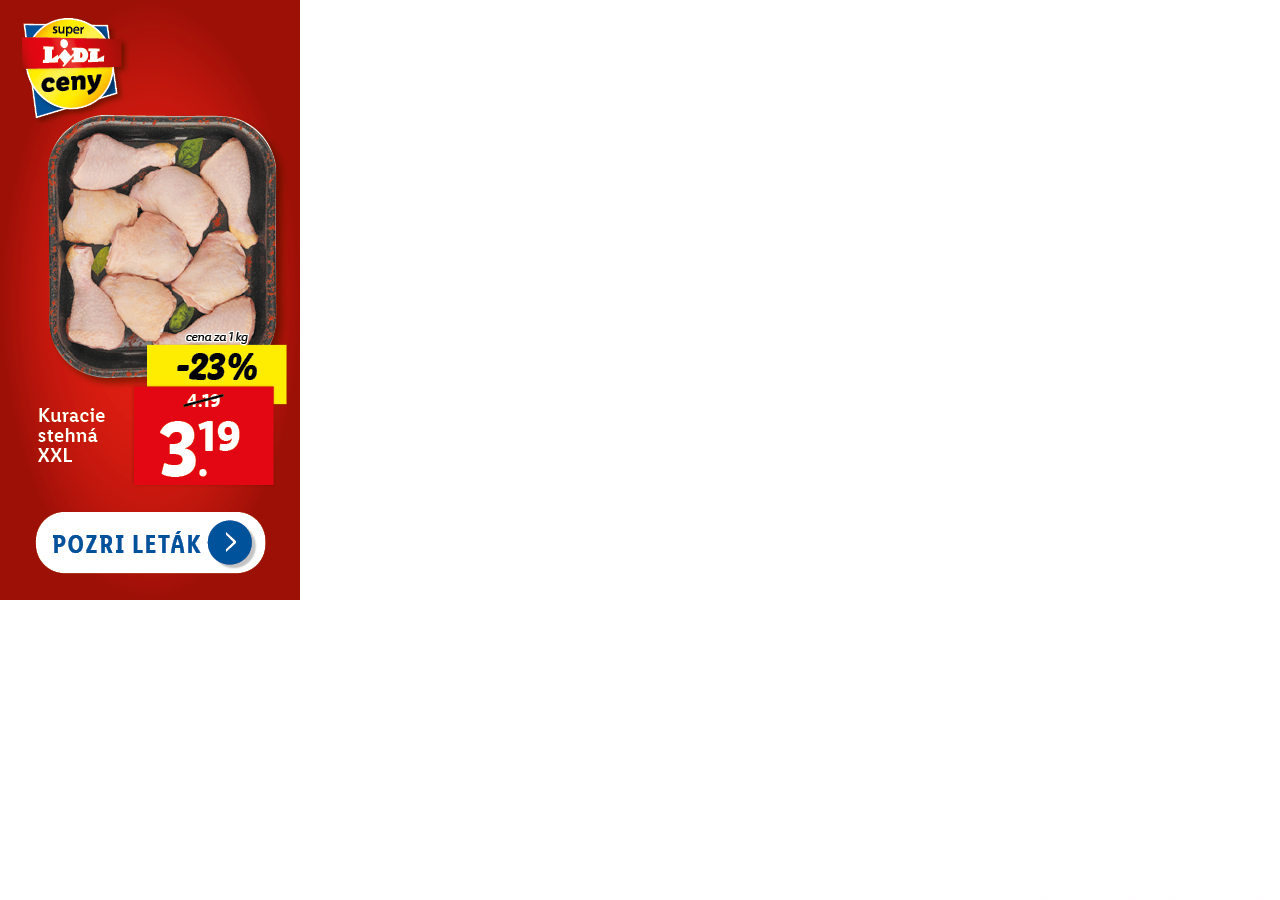
<file: site/site_zive_files/container(1).html>
<!DOCTYPE html>
<!-- saved from url=(0109)https://baa68769b0c2678ad44955539d40d3cc.safeframe.googlesyndication.com/safeframe/1-0-38/html/container.html -->
<html><head><meta http-equiv="Content-Type" content="text/html; charset=UTF-8">
    
    <title>SafeFrame Container</title>
    <script type="text/javascript" src="./inscreen_lib.js.download" async=""></script><script type="text/javascript" src="./billboard_gao_lib.async.js.download" async=""></script><script>
(function(){/*

 Copyright The Closure Library Authors.
 SPDX-License-Identifier: Apache-2.0
*/
var m=this||self,w=function(a){return a};var x;var z=function(a,b,c){this.g=c===y?a:""};z.prototype.toString=function(){return this.g.toString()};var y={};var C=function(a,b){var c=void 0===c?{}:c;this.error=a;this.context=b.context;this.msg=b.message||"";this.id=b.id||"jserror";this.meta=c};var D=function(a){D[" "](a);return a};D[" "]=function(){};var E=/^(?:([^:/?#.]+):)?(?:\/\/(?:([^\\/?#]*)@)?([^\\/?#]*?)(?::([0-9]+))?(?=[\\/?#]|$))?([^?#]+)?(?:\?([^#]*))?(?:#([\s\S]*))?$/;var I=function(a,b){if(a)for(var c in a)Object.prototype.hasOwnProperty.call(a,c)&&b.call(void 0,a[c],c,a)};var J=/^https?:\/\/(\w|-)+\.cdn\.ampproject\.(net|org)(\?|\/|$)/,K=function(a,b){this.g=a;this.h=b},L=function(a,b){this.url=a;this.j=!!b;this.depth=null};var M=function(a){m.google_image_requests||(m.google_image_requests=[]);var b=m.document.createElement("img");b.src=a;m.google_image_requests.push(b)};var N=function(){this.i="&";this.h={};this.o=0;this.g=[]},O=function(a,b){var c={};c[a]=b;return[c]},U=function(a,b,c,d,g){var e=[];I(a,function(f,k){(f=T(f,b,c,d,g))&&e.push(k+"="+f)});return e.join(b)},T=function(a,b,c,d,g){if(null==a)return"";b=b||"&";c=c||",$";"string"==typeof c&&(c=c.split(""));if(a instanceof Array){if(d=d||0,d<c.length){for(var e=[],f=0;f<a.length;f++)e.push(T(a[f],b,c,d+1,g));return e.join(c[d])}}else if("object"==typeof a)return g=g||0,2>g?encodeURIComponent(U(a,b,c,d,g+1)):"...";return encodeURIComponent(String(a))},W=function(a){var b="https://pagead2.googlesyndication.com/pagead/gen_204?id=jserror&",c=V(a)-27;if(0>c)return"";a.g.sort(function(n,A){return n-A});for(var d=null,g="",e=0;e<a.g.length;e++)for(var f=a.g[e],k=a.h[f],l=0;l<k.length;l++){if(!c){d=null==d?f:d;break}var h=U(k[l],a.i,",$");if(h){h=g+h;if(c>=h.length){c-=h.length;b+=h;g=a.i;break}d=null==d?f:d}}a="";null!=d&&(a=g+"trn="+d);return b+a+""},V=function(a){var b=1,c;for(c in a.h)b=c.length>b?c.length:b;return 3997-b-a.i.length-1};var X=function(a){if(.01>Math.random())try{if(a instanceof N)var b=a;else b=new N,I(a,function(d,g){var e=b,f=e.o++;d=O(g,d);e.g.push(f);e.h[f]=d});var c=W(b);c&&M(c)}catch(d){}};var Y=function(a){var b=a.toString();a.name&&-1==b.indexOf(a.name)&&(b+=": "+a.name);a.message&&-1==b.indexOf(a.message)&&(b+=": "+a.message);if(a.stack){a=a.stack;var c=b;try{-1==a.indexOf(c)&&(a=c+"\n"+a);for(var d;a!=d;)d=a,a=a.replace(/((https?:\/..*\/)[^\/:]*:\d+(?:.|\n)*)\2/,"$1");b=a.replace(/\n */g,"\n")}catch(g){b=c}}return b};var aa=/^([^;]+);(\d+);([\s\S]*)$/,ba=function(){var a=window.name,b=aa.exec(a);if(null===b)throw Error("Cannot parse serialized data. "+a.substring(0,50));a=+b[2];var c=b[3];if(a>c.length)throw Error("Parsed content size doesn't match. "+a+":"+c.length);return{m:b[1],content:c.substr(0,a),l:c.substr(a)}};var Z=null,da=function(a){var b=a.length,c=3*b/4;c%3?c=Math.floor(c):-1!="=.".indexOf(a[b-1])&&(c=-1!="=.".indexOf(a[b-2])?c-2:c-1);var d=new Uint8Array(c),g=0;ca(a,function(e){d[g++]=e});return d.subarray(0,g)},ca=function(a,b){function c(l){for(;d<a.length;){var h=a.charAt(d++),n=Z[h];if(null!=n)return n;if(!/^[\s\xa0]*$/.test(h))throw Error("Unknown base64 encoding at char: "+h);}return l}ea();for(var d=0;;){var g=c(-1),e=c(0),f=c(64),k=c(64);if(64===k&&-1===g)break;b(g<<2|e>>4);64!=f&&(b(e<<4&240|f>>2),64!=k&&b(f<<6&192|k))}},ea=function(){if(!Z){Z={};for(var a="ABCDEFGHIJKLMNOPQRSTUVWXYZabcdefghijklmnopqrstuvwxyz0123456789".split(""),b=["+/=","+/","-_=","-_.","-_"],c=0;5>c;c++)for(var d=a.concat(b[c].split("")),g=0;g<d.length;g++){var e=d[g];void 0===Z[e]&&(Z[e]=g)}}};(function(a){if(window.name){var b=function(e){try{var f=new N;f.g.push(1);f.h[1]=O("context",507);e.error&&e.meta&&e.id||(e=new C(e,{message:Y(e)}));if(e.msg){var k=e.msg.substring(0,512);f.g.push(2);f.h[2]=O("msg",k)}var l=[e.meta||{}];f.g.push(3);f.h[3]=l;l=m;k=[];e=null;do{var h=l;try{var n;if(n=!!h&&null!=h.location.href)b:{try{D(h.foo);n=!0;break b}catch(B){}n=!1}var A=n}catch(B){A=!1}if(A){var r=h.location.href;e=h.document&&h.document.referrer||null}else r=e,e=null;k.push(new L(r||""));try{l=h.parent}catch(B){l=null}}while(l&&h!=l);r=0;for(var t=k.length-1;r<=t;++r)k[r].depth=t-r;h=m;if(h.location&&h.location.ancestorOrigins&&h.location.ancestorOrigins.length==k.length-1)for(t=1;t<k.length;++t){var u=k[t];u.url||(u.url=h.location.ancestorOrigins[t-1]||"",u.j=!0)}var p=new L(m.location.href,!1);h=null;var F=k.length-1;for(u=F;0<=u;--u){var q=k[u];!h&&J.test(q.url)&&(h=q);if(q.url&&!q.j){p=q;break}}q=null;var fa=k.length&&k[F].url;0!=p.depth&&fa&&(q=k[F]);var v=new K(p,q);if(v.h){var ha=v.h.url||"";f.g.push(4);f.h[4]=O("top",ha)}var G={url:v.g.url||""};if(v.g.url){var H=v.g.url.match(E),P=H[1],Q=H[3],R=H[4];p="";P&&(p+=P+":");Q&&(p+="//",p+=Q,R&&(p+=":"+R));var S=p}else S="";G=[G,{url:S}];f.g.push(5);f.h[5]=G;X(f)}catch(B){try{X({context:"ecmserr",rctx:507,msg:Y(B),url:v&&v.g.url})}catch(ia){}}};try{var c=ba(),d=JSON.parse(c.l),g=void 0===d.encryptionMode?null:d.encryptionMode;window.name="";a(c.content,g,function(e){d.goog_safeframe_hlt&&(m.goog_safeframe_hlt=d.goog_safeframe_hlt);d._context&&(m.AMP_CONTEXT_DATA=d._context);m.sf_={v:c.m,cfg:d};document.open("text/html","replace");if(void 0===x){var f=null;var k=m.trustedTypes;if(k&&k.createPolicy){try{f=k.createPolicy("goog#html",{createHTML:w,createScript:w,createScriptURL:w})}catch(l){m.console&&m.console.error(l.message)}x=f}else x=f}e=(f=x)?f.createHTML(e):e;e=new z(e,null,y);document.write(e instanceof z&&e.constructor===z?e.g:"type_error:SafeHtml");document.close();m.sf_&&(window.name="")},b)}catch(e){b(e)}}})(function(a,b,c){if(2===b){b=new TextDecoder;var d=/<startguard>(.*)<endguard>/g.exec(a);if(a=b.decode.call(b,da(d&&d[1]?d[1]:a)))b=a.toLowerCase(),a=-1<b.indexOf("<!doctype")||-1<b.indexOf("<html")?a:"<!doctype html><html><head></head><body>"+a+"</body></html>"}c(a)});}).call(this);
    </script></head><body leftmargin="0" topmargin="0" marginwidth="0" marginheight="0"><script src="./ext.js.download"></script><script>window.dicnf = {};</script><script data-jc="42" data-jc-version="r20220817" data-jc-flags="[&quot;x%278446&#39;9efotm(&amp;20067;&gt;8&amp;&gt;`dopb/%&lt;1732261!=|vqc)!7201061?&#39;9efotmy&quot;]">(function(){/*  Copyright The Closure Library Authors. SPDX-License-Identifier: Apache-2.0 */ 'use strict';var p=this||self;function q(a){q[" "](a);return a}q[" "]=function(){};var ea={},r=null; function fa(a,b){void 0===b&&(b=0);if(!r){r={};for(var c="ABCDEFGHIJKLMNOPQRSTUVWXYZabcdefghijklmnopqrstuvwxyz0123456789".split(""),d=["+/=","+/","-_=","-_.","-_"],f=0;5>f;f++){var e=c.concat(d[f].split(""));ea[f]=e;for(var g=0;g<e.length;g++){var l=e[g];void 0===r[l]&&(r[l]=g)}}}b=ea[b];c=Array(Math.floor(a.length/3));d=b[64]||"";for(f=e=0;e<a.length-2;e+=3){var k=a[e],h=a[e+1];l=a[e+2];g=b[k>>2];k=b[(k&3)<<4|h>>4];h=b[(h&15)<<2|l>>6];l=b[l&63];c[f++]=g+k+h+l}g=0;l=d;switch(a.length-e){case 2:g= a[e+1],l=b[(g&15)<<2]||d;case 1:a=a[e],c[f]=b[a>>2]+b[(a&3)<<4|g>>4]+l+d}return c.join("")};var ha="undefined"!==typeof Uint8Array;const t=Symbol(void 0);function A(a,b){Object.isFrozen(a)||(t?a[t]|=b:void 0!==a.m?a.m|=b:Object.defineProperties(a,{m:{value:b,configurable:!0,writable:!0,enumerable:!1}}))}function ia(a){let b;t?b=a[t]:b=a.m;return null==b?0:b}function B(a){A(a,1);return a}function ja(a){return a?!!(ia(a)&2):!1};function D(a){return null!==a&&"object"===typeof a&&!Array.isArray(a)&&a.constructor===Object}let E;var F=Object.freeze(B([]));function ka(a){if(ja(a.j))throw Error("Cannot mutate an immutable Message");}function la(a){return{value:a,configurable:!1,writable:!1,enumerable:!1}};function ma(a){switch(typeof a){case "number":return isFinite(a)?a:String(a);case "object":if(a&&!Array.isArray(a)&&ha&&null!=a&&a instanceof Uint8Array)return fa(a)}return a};function na(a,b,c){if(null!=a){if(Array.isArray(a))a=G(a,b,c);else if(D(a)){const d={};for(let f in a)d[f]=na(a[f],b,c);a=d}else a=b(a);return a}}function G(a,b,c){const d=Array.prototype.slice.call(a);c(a,d);for(a=0;a<d.length;a++)d[a]=na(d[a],b,c);return d}function oa(a){if(a&&"object"==typeof a&&a.toJSON)return a.toJSON();a=ma(a);return Array.isArray(a)?G(a,oa,pa):a}function pa(){};function H(a,b,c){ka(a);a.o&&(a.o=void 0);if(b>=a.h)return(a.g||(a.g=a.j[a.h+a.i]={}))[b]=c,a;if(void 0!==a.g&&a.h>=a.j.length){const d=a.j.length-1,f=b+a.i;f>=d?(a.j[d]=void 0,a.j[f]=c,a.j.push(a.g)):a.j[f]=c}else a.j[b+a.i]=c;void 0!==a.g&&b in a.g&&delete a.g[b];return a};var ra=class{constructor(a,b,c){a||(a=qa);qa=null;var d=this.constructor.g||0,f=0<d,e=this.constructor.h;a?ia(a)&16&&A(a,32):(a=e?[e]:[],A(a,48));f&&0<a.length&&D(a[a.length-1])&&"g"in a[a.length-1]&&(d=0);this.i=(e?0:-1)-d;this.l=void 0;this.j=a;a:{e=this.j.length;d=e-1;if(e&&(e=this.j[d],D(e))){this.g=e;b=Object.keys(e);0<b.length&&Array.prototype.every.call(b,isNaN,void 0)?this.h=Number.MAX_VALUE:this.h=d-this.i;break a}void 0!==b&&-1<b?(this.h=Math.max(b,d+1-this.i),this.g=void 0):this.h=Number.MAX_VALUE}if(!f&& this.g&&"g"in this.g)throw Error('Unexpected "g" flag in sparse object of message that is not a group type.');if(c)for(f=0;f<c.length;f++)b=c[f],b<this.h?(b+=this.i,(d=this.j[b])?Array.isArray(d)&&B(d):this.j[b]=F):(d=this.g||(this.g=this.j[this.h+this.i]={}),(e=d[b])?Array.isArray(e)&&B(e):d[b]=F)}toJSON(){const a=this.j;return E?a:G(a,oa,pa)}};ra.prototype.toString=function(){return this.j.toString()};function sa(a,b){return ma(b)}let qa;var ta=class extends ra{};Object.defineProperties(ta,{[Symbol.hasInstance]:la(()=>{throw Error(void 0);})});class I extends ta{}Object.defineProperties(I,{[Symbol.hasInstance]:la(Object[Symbol.hasInstance])});var J=class{constructor(a,b=!1){this.key=a;this.defaultValue=b;this.valueType="boolean"}};var ua=new J("45368259"),va=new J("45357156",!0),wa=new J("45350890");var K=(a,b)=>"&adurl="==a.substring(a.length-7)?a.substring(0,a.length-7)+b+"&adurl=":a+b;/*  SPDX-License-Identifier: Apache-2.0 */ function M(a,b,c){a.addEventListener&&a.addEventListener(b,c,!1)};var xa=RegExp("^(?:([^:/?#.]+):)?(?://(?:([^\\\\/?#]*)@)?([^\\\\/?#]*?)(?::([0-9]+))?(?=[\\\\/?#]|$))?([^?#]+)?(?:\\?([^#]*))?(?:#([\\s\\S]*))?$");function ya(){if(!globalThis.crypto)return Math.random();try{const a=new Uint32Array(1);globalThis.crypto.getRandomValues(a);return a[0]/65536/65536}catch{return Math.random()}}function za(a,b){if(a)for(const c in a)Object.prototype.hasOwnProperty.call(a,c)&&b(a[c],c,a)}function Aa(a=document){return a.createElement("img")};function Ba(a,b=null){Ga(a,b)}function Ga(a,b){p.google_image_requests||(p.google_image_requests=[]);const c=Aa(p.document);if(b){const d=f=>{b&&b(f);c.removeEventListener&&c.removeEventListener("load",d,!1);c.removeEventListener&&c.removeEventListener("error",d,!1)};M(c,"load",d);M(c,"error",d)}c.src=a;p.google_image_requests.push(c)};let N=0;function Ha(a,b=null){return b&&b.getAttribute("data-jc")===String(a)?b:document.querySelector(`[${"data-jc"}="${a}"]`)};function O(a){P||(P=new Ia);const b=P.g[a.key];if("proto"===a.valueType){try{const c=JSON.parse(b);if(Array.isArray(c))return c}catch(c){}return a.defaultValue}return typeof b===typeof a.defaultValue?b:a.defaultValue}var Ja=class{constructor(){this.g={}}};var Ia=class extends Ja{constructor(){super();var a=Ha(N,document.currentScript);a=a&&a.getAttribute("data-jc-flags")||"";try{const b=JSON.parse(a)[0];a="";for(let c=0;c<b.length;c++)a+=String.fromCharCode(b.charCodeAt(c)^"\u0003\u0007\u0003\u0007\b\u0004\u0004\u0006\u0005\u0003".charCodeAt(c%10));this.g=JSON.parse(a)}catch(b){}}},P;var Ka=window;class La{constructor(a,b){this.error=a;this.context=b.context;this.msg=b.message||"";this.id=b.id||"jserror";this.meta={}}};const Ma=RegExp("^https?://(\\w|-)+\\.cdn\\.ampproject\\.(net|org)(\\?|/|$)");var Na=class{constructor(a,b){this.g=a;this.h=b}},Oa=class{constructor(a,b){this.url=a;this.u=!!b;this.depth=null}};function Q(a,b){const c={};c[a]=b;return[c]}function Pa(a,b,c,d,f){const e=[];za(a,function(g,l){(g=Qa(g,b,c,d,f))&&e.push(l+"="+g)});return e.join(b)} function Qa(a,b,c,d,f){if(null==a)return"";b=b||"&";c=c||",$";"string"==typeof c&&(c=c.split(""));if(a instanceof Array){if(d=d||0,d<c.length){const e=[];for(let g=0;g<a.length;g++)e.push(Qa(a[g],b,c,d+1,f));return e.join(c[d])}}else if("object"==typeof a)return f=f||0,2>f?encodeURIComponent(Pa(a,b,c,d,f+1)):"...";return encodeURIComponent(String(a))}function Ra(a){let b=1;for(const c in a.h)b=c.length>b?c.length:b;return 3997-b-a.i.length-1} function Sa(a,b,c){b=b+"//pagead2.googlesyndication.com"+c;let d=Ra(a)-c.length;if(0>d)return"";a.g.sort(function(e,g){return e-g});c=null;let f="";for(let e=0;e<a.g.length;e++){const g=a.g[e],l=a.h[g];for(let k=0;k<l.length;k++){if(!d){c=null==c?g:c;break}let h=Pa(l[k],a.i,",$");if(h){h=f+h;if(d>=h.length){d-=h.length;b+=h;f=a.i;break}c=null==c?g:c}}}a="";null!=c&&(a=f+"trn="+c);return b+a}class R{constructor(){this.i="&";this.h={};this.l=0;this.g=[]}};function Ta(){var a=S,b=window.google_srt;0<=b&&1>=b&&(a.g=b)}function T(a,b,c,d,f,e){if((d?a.g:Math.random())<(f||.01))try{let g;c instanceof R?g=c:(g=new R,za(c,(k,h)=>{var n=g;const m=n.l++;k=Q(h,k);n.g.push(m);n.h[m]=k}));const l=Sa(g,a.h,"/pagead/gen_204?id="+b+"&");l&&("undefined"!==typeof e?Ba(l,e):Ba(l))}catch(g){}}class Ua{constructor(){this.h="http:"===Ka.location.protocol?"http:":"https:";this.g=Math.random()}};let U=null;var Va=()=>{const a=p.performance;return a&&a.now&&a.timing?Math.floor(a.now()+a.timing.navigationStart):Date.now()},Wa=()=>{const a=p.performance;return a&&a.now?a.now():null};class Xa{constructor(a,b){var c=Wa()||Va();this.label=a;this.type=b;this.value=c;this.duration=0;this.uniqueId=Math.random();this.taskId=this.slotId=void 0}};const V=p.performance,Ya=!!(V&&V.mark&&V.measure&&V.clearMarks),W=function(a){let b=!1,c;return function(){b||(c=a(),b=!0);return c}}(()=>{var a;if(a=Ya){var b;if(null===U){U="";try{a="";try{a=p.top.location.hash}catch(c){a=p.location.hash}a&&(U=(b=a.match(/\bdeid=([\d,]+)/))?b[1]:"")}catch(c){}}b=U;a=!!b.indexOf&&0<=b.indexOf("1337")}return a});function Za(a){a&&V&&W()&&(V.clearMarks(`goog_${a.label}_${a.uniqueId}_start`),V.clearMarks(`goog_${a.label}_${a.uniqueId}_end`))} class $a{constructor(){var a=window;this.h=[];this.i=a||p;let b=null;a&&(a.google_js_reporting_queue=a.google_js_reporting_queue||[],this.h=a.google_js_reporting_queue,b=a.google_measure_js_timing);this.g=W()||(null!=b?b:1>Math.random())}start(a,b){if(!this.g)return null;a=new Xa(a,b);b=`goog_${a.label}_${a.uniqueId}_start`;V&&W()&&V.mark(b);return a}end(a){if(this.g&&"number"===typeof a.value){a.duration=(Wa()||Va())-a.value;var b=`goog_${a.label}_${a.uniqueId}_end`;V&&W()&&V.mark(b);!this.g||2048< this.h.length||this.h.push(a)}}};function X(a){let b=a.toString();a.name&&-1==b.indexOf(a.name)&&(b+=": "+a.name);a.message&&-1==b.indexOf(a.message)&&(b+=": "+a.message);if(a.stack){a=a.stack;var c=b;try{-1==a.indexOf(c)&&(a=c+"\n"+a);let d;for(;a!=d;)d=a,a=a.replace(RegExp("((https?:/..*/)[^/:]*:\\d+(?:.|\n)*)\\2"),"$1");b=a.replace(RegExp("\n *","g"),"\n")}catch(d){b=c}}return b} function ab(a,b,c,d){let f,e;try{a.g&&a.g.g?(e=a.g.start(b.toString(),3),f=c(),a.g.end(e)):f=c()}catch(g){c=!0;try{Za(e),c=a.v(b,new La(g,{message:X(g)}),void 0,d)}catch(l){a.l(217,l)}if(c)window.console?.error?.(g);else throw g;}return f}function bb(a,b,c,d){var f=Y;return(...e)=>ab(f,a,()=>b.apply(c,e),d)} class cb{constructor(a=null){this.o=S;this.h=null;this.v=this.l;this.g=a;this.i=!1}l(a,b,c,d,f){f=f||"jserror";let e;try{const u=new R;var g=u;g.g.push(1);g.h[1]=Q("context",a);b.error&&b.meta&&b.id||(b=new La(b,{message:X(b)}));if(b.msg){g=u;var l=b.msg.substring(0,512);g.g.push(2);g.h[2]=Q("msg",l)}var k=b.meta||{};b=k;if(this.h)try{this.h(b)}catch(v){}if(d)try{d(b)}catch(v){}d=u;k=[k];d.g.push(3);d.h[3]=k;d=p;k=[];let L;b=null;do{var h=d;try{var n;if(n=!!h&&null!=h.location.href)b:{try{q(h.foo); n=!0;break b}catch(v){}n=!1}var m=n}catch{m=!1}m?(L=h.location.href,b=h.document&&h.document.referrer||null):(L=b,b=null);k.push(new Oa(L||""));try{d=h.parent}catch(v){d=null}}while(d&&h!=d);for(let v=0,Ca=k.length-1;v<=Ca;++v)k[v].depth=Ca-v;h=p;if(h.location&&h.location.ancestorOrigins&&h.location.ancestorOrigins.length==k.length-1)for(m=1;m<k.length;++m){var y=k[m];y.url||(y.url=h.location.ancestorOrigins[m-1]||"",y.u=!0)}var w=k;let aa=new Oa(p.location.href,!1);h=null;const ba=w.length-1;for(y= ba;0<=y;--y){var x=w[y];!h&&Ma.test(x.url)&&(h=x);if(x.url&&!x.u){aa=x;break}}x=null;const gb=w.length&&w[ba].url;0!=aa.depth&&gb&&(x=w[ba]);e=new Na(aa,x);if(e.h){w=u;var z=e.h.url||"";w.g.push(4);w.h[4]=Q("top",z)}var ca={url:e.g.url||""};if(e.g.url){var da=e.g.url.match(xa),C=da[1],Da=da[3],Ea=da[4];z="";C&&(z+=C+":");Da&&(z+="//",z+=Da,Ea&&(z+=":"+Ea));var Fa=z}else Fa="";C=u;ca=[ca,{url:Fa}];C.g.push(5);C.h[5]=ca;T(this.o,f,u,this.i,c)}catch(u){try{T(this.o,f,{context:"ecmserr",rctx:a,msg:X(u), url:e&&e.g.url},this.i,c)}catch(L){}}return!0}};class db{};let S,Y;const Z=new $a;var eb=()=>{window.google_measure_js_timing||(Z.g=!1,Z.h!=Z.i.google_js_reporting_queue&&(W()&&Array.prototype.forEach.call(Z.h,Za,void 0),Z.h.length=0))};(a=>{S=a??new Ua;"number"!==typeof window.google_srt&&(window.google_srt=Math.random());Ta();Y=new cb(Z);Y.h=b=>{var c=N;0!==c&&(b.jc=String(c),c=(c=Ha(c,document.currentScript))&&c.getAttribute("data-jc-version")||"unknown",b.shv=c)};Y.i=!0;"complete"==window.document.readyState?eb():Z.g&&M(window,"load",()=>{eb()})})(); var fb=(a,b,c,d)=>bb(a,b,c,d),hb=(a,b,c,d)=>{var f=db,e="s";f.s&&f.hasOwnProperty(e)||(e=new f,f.s=e);f=[];!b.eid&&f.length&&(b.eid=f.toString());T(S,a,b,!0,c,d)};function ib(){const a=window;if(a.gmaSdk||a.webkit?.messageHandlers?.getGmaViewSignals)return a;try{const b=window.parent;if(b.gmaSdk||b.webkit?.messageHandlers?.getGmaViewSignals)return b}catch(b){}return null} function jb(a,b={},c=()=>{},d=()=>{},f=200,e,g){const l=String(Math.floor(2147483647*ya()));let k=0;const h=n=>{try{const m="object"===typeof n.data?n.data:JSON.parse(n.data);l===m.paw_id&&(window.clearTimeout(k),window.removeEventListener("message",h),m.signal?c(m.signal):m.error&&d(m.error))}catch(m){g("paw_sigs",{msg:"postmessageError",err:m instanceof Error?m.message:"nonError",data:null==n.data?"null":500<n.data.length?n.data.substring(0,500):n.data})}};window.addEventListener("message",n=>{e(903, ()=>{h(n)})()});a.postMessage({paw_id:l,...b});k=window.setTimeout(()=>{window.removeEventListener("message",h);d("PAW GMA postmessage timed out.")},f)};function kb(a,b){return H(a,2,b)}function lb(a,b){return H(a,3,b)}function mb(a,b){return H(a,4,b)}function nb(a,b){return H(a,5,b)}function ob(a,b){return H(a,9,b)}function pb(a,b){ka(a);let c;if(null!=b){c=B([]);let d=!1;for(let f=0;f<b.length;f++)c[f]=b[f].j,d=d||ja(c[f]);a.l||(a.l={});a.l[10]=b;b=c;d?Object.isExtensible(b)&&(t?b[t]&&(b[t]&=-9):void 0!==b.m&&(b.m&=-9)):A(b,8)}else a.l&&(a.l[10]=void 0),c=F;return H(a,10,c)}function qb(a,b){return H(a,11,b)}function rb(a,b){return H(a,1,b)} function sb(a,b){return H(a,7,b)}var ub=class extends I{constructor(){super(void 0,-1,tb)}},vb=class extends I{constructor(){super(void 0)}},tb=[10,6];const wb="platform platformVersion architecture model uaFullVersion bitness fullVersionList wow64".split(" ");function xb(){var a=window;if("function"!==typeof a.navigator?.userAgentData?.getHighEntropyValues)return null;const b=a.google_tag_data??(a.google_tag_data={});if(b.uach_promise)return b.uach_promise;a=a.navigator.userAgentData.getHighEntropyValues(wb).then(c=>{b.uach??(b.uach=c);return c});return b.uach_promise=a} function yb(a){return qb(pb(nb(kb(rb(mb(sb(ob(lb(new ub,a.architecture||""),a.bitness||""),a.mobile||!1),a.model||""),a.platform||""),a.platformVersion||""),a.uaFullVersion||""),a.fullVersionList?.map(b=>{var c=new vb;c=H(c,1,b.brand);return H(c,2,b.version)})||[]),a.wow64||!1)}function zb(){return xb()?.then(a=>yb(a))??null};class Ab{constructor(){this.promise=new Promise(a=>{this.g=a})}};window.viewReq=[];const Bb=a=>{const b=new Image;b.src=a.replace("&amp;","&");window.viewReq.push(b)},Cb=a=>{fetch(a,{keepalive:!0,credentials:"include",redirect:"follow",method:"get",mode:"no-cors"}).catch(()=>{Bb(a)})},Db=a=>{window.fetch?Cb(a):Bb(a)};N=42; window.vu=a=>{const b=O(va),c=ib();if(b&&c?.gmaSdk?.getViewSignals){var d=c.gmaSdk.getViewSignals();d&&(a=K(a,"&ms="+d))}O(ua)&&"__google_lidar_radf_"in window&&(a=K(a,"&avradf=1"));const f=[];d=()=>{const e=new Ab;f.push(e.promise);return e.g};if(O(wa)){const e=zb();if(null!=e){const g=d();e.then(l=>{a:{E=!0;try{var k=JSON.stringify(l.toJSON(),sa);break a}finally{E=!1}k=void 0}l=k;k=[];for(var h=0,n=0;n<l.length;n++){var m=l.charCodeAt(n);255<m&&(k[h++]=m&255,m>>=8);k[h++]=m}l=fa(k,3);0<l.length&& (a=K(a,"&uach="+l));g()})}}if(b&&c?.webkit?.messageHandlers?.getGmaViewSignals){const e=d();jb(c.webkit.messageHandlers.getGmaViewSignals,{},g=>{a=K(a,"&"+g);e()},()=>{e()},200,fb,hb)}0<f.length?Promise.all(f).then(()=>{Db(a)}):Db(a)};}).call(this);</script><script>vu("https://securepubads.g.doubleclick.net/pcs/view?xai\[base64]\x26sai\x3dAMfl-YTn9kT-J7C1MO74dhobHO9brjXKjB5C4U_QyvY2YjVMw3b0RVkKY6Gwko-iXeo1NHjnltjoNd290KImpNtFO54OYURwimtQ5m0btRhVsCuZdIMOk_wkqb5C2gqo9-I\x26sig\x3dCg0ArKJSzOND-m_m_ltDEAE\x26uach_m\x3d[UACH]\x26urlfix\x3d1\x26adurl\x3d")</script><div class="GoogleActiveViewInnerContainer" style="left:0px;top:0px;width:100%;height:100%;position:fixed;pointer-events:none;z-index:-9999;"></div><div style="display:inline" class="GoogleActiveViewElement" data-google-av-cxn="https://pagead2.googlesyndication.com/pcs/activeview?xai=AKAOjsvbIfAWBw6LU_hKq_74v912LI-AGWyioCSUcv5XDmOyUtm2TIN6DTtVvnA_nT01CCDuCXqHyzDUC4c4AzgOca_m_vSdQdhJkE3ym4JF0k0bDcjXirml&amp;sig=Cg0ArKJSzAMzy9IdP2_8EAE" data-google-av-adk="2783682070" data-google-av-metadata="la=0&amp;xdi=0&amp;" data-google-av-override="-1" data-google-av-dm="2" data-google-av-immediate="" data-google-av-aid="0" data-google-av-naid="1" data-google-av-slift="" data-google-av-cpmav="" data-google-av-btr="https://securepubads.g.doubleclick.net/pcs/view?xai=[base64]&amp;sai=AMfl-YSSC-1PUGxG1dWRBm24GwhwXlC0qvt6uW1gQnmN4R5boIBuNm4wgf8n0gVdxj8axiSrj1lJt7LB5WcI9zvzTrMxlEWEsnZm2-UbdBgPhl0XiXRe1x03SQKf_7QX0Qk&amp;sig=Cg0ArKJSzIS9l8f9aPgnEAE&amp;uach_m=[UACH]&amp;urlfix=1&amp;adurl=" data-google-av-itpl="19" data-google-av-rs="4" data-google-av-flags="[&quot;x%278440&#39;9efotm(&amp;753374%2bejvf/%27844&gt;&#39;9wuvb$&amp;56533&gt;!=|vqc)!273794&amp;&lt;qqvb/%&lt;1735020!=nehu`/!364=5051!9abk{a($160210:3&amp;&lt;cbotf+*0150034:%2bejvf/%72;17613!=efdwa*&#39;76463;21$?ebkpb$&amp;0366717&gt;*&gt;bgipf+!3=712363%9aihwc)!7202&lt;217&#39;9efotm(&amp;20061;48&amp;&gt;`dopb/%&lt;1707200!=8(&amp;2005575?&amp;&gt;`dopb/%&lt;170642?!=|vqc)!7201;=50&#39;9wuvb$&amp;03641654*&gt;bgipfz&quot;]" data-creative-load-listener=""><!-- (c) 2000-2022 Gemius SA version 2.0: /Ringier/Ringier_floating_produkt_300x600, Lidl_08_2022 -->
<script language="javascript1.2" type="text/javascript">
//<![CDATA[
document.write('<scr'+'ipt src="https://skgde.adocean.pl/_'+(new Date()).getTime()+'/ad.js?id=bLuWk5C7knAAK1BQ26TN8y9NsQA5POdWmeIUnLRzM2H.F7/nc=0/gdpr=0/gdpr_consent=/redir=https://adclick.g.doubleclick.net/pcs/click?xai=[base64]&sai=AMfl-YTjD-QHUOAXXFelJQ-XgfYjQS3ALo5ga9bM8XU4Dtvi7w1num0DvU2khGKGnZ2E9gUGVisZnyh0nmtj3x_7881ToHOGoauGB6yvgAMpd1tsiMx_yKyQq9yRU30d1jI&sig=Cg0ArKJSzKX8Q28nIL-sEAE&fbs_aeid=[gw_fbsaeid]&urlfix=1&adurl=" language="javascript"></scr'+'ipt>');
//]]>
</script><script src="./ad.js.download" language="javascript"></script><div id="lplcbdjklkvomkounmlppetq"><div id="bbb.creativelplcbdjklkvomkounmlppetq" style="width: 300px; height: 600px; margin-left: 0px;"><a target="_blank" href="https://adclick.g.doubleclick.net/pcs/click?xai=[base64]&amp;sai=AMfl-YTjD-QHUOAXXFelJQ-XgfYjQS3ALo5ga9bM8XU4Dtvi7w1num0DvU2khGKGnZ2E9gUGVisZnyh0nmtj3x_7881ToHOGoauGB6yvgAMpd1tsiMx_yKyQq9yRU30d1jI&amp;sig=Cg0ArKJSzKX8Q28nIL-sEAE&amp;fbs_aeid=[gw_fbsaeid]&amp;urlfix=1&amp;adurl=https://sk.hit.gemius.pl/lshitredir/id=bQpKVg8Sc0iLOl8Hsf9mm3YXzQY1PU9nOdCdRAjwBGT.l7/fastid=dywryhrkypskisevdevrpgkjpinm/stparam=qmrpgukhsm/roc=0/url=https%3A%2F%2Fwww.lidl.sk%2Fl%2Fsk%2Fletak%2Fonline-letak-platny-od-18-08-2022%2Fview%2Fjumpmarks%2Fpage%2F1%3F%26utm_source%3Dringier%26utm_medium%3Ddisplay%26utm_campaign%3Dbrand_other_other_stehna_retail%26utm_content%3D300600%26mktc%3Ddisplay_retail"><img src="./Ringier_floating_produkt_300x600_brand_other_other_stehna_retail.jpg" onclick="this.blur()" style="width:100%;height:100%;" border="0"></a></div></div><script type="text/javascript" src="./xgde.js.download"> </script>
</div><script src="./rx_lidar.js.download"></script><script type="text/javascript">osdlfm();</script><div style="bottom:0;right:0;width:300px;height:600px;background:initial !important;position:absolute !important;max-width:100% !important;max-height:100% !important;pointer-events:none !important;image-rendering:pixelated !important;z-index:2147483647;background-image:url(&#39;[data-uri]&#39;) !important;"></div><script data-jc="103" data-jc-version="r20220817" data-jcp-base_url="https://googleads.g.doubleclick.net/pagead/conversion/?ai=&amp;sigh=BpnfxIaauQU" data-jcp-cpu_label="heavy_ad_intervention_cpu" data-jcp-net_label="heavy_ad_intervention_network">(function(){/*  Copyright The Closure Library Authors. SPDX-License-Identifier: Apache-2.0 */ 'use strict';/*  SPDX-License-Identifier: Apache-2.0 */ const c=function(a,b=null){return b&&b.getAttribute("data-jc")===String(a)?b:document.querySelector(`[${"data-jc"}="${a}"]`)}(103,document.currentScript);if(null==c)throw Error("JSC not found 103");const f={},g=c.attributes;for(let a=g.length-1;0<=a;a--){const b=g[a].name;0===b.indexOf("data-jcp-")&&(f[b.substring(9)]=g[a].value)} (function(a,b,h){var d=window;a&&b&&h&&d.ReportingObserver&&d.fetch&&(new d.ReportingObserver((e,k)=>{e=e[0];"HeavyAdIntervention"===e?.body?.id&&(d.fetch(`${a}&label=${0<(e.body.message?.indexOf("network")||0)?h:b}`,{keepalive:!0,method:"get",mode:"no-cors"}),k.disconnect())},{types:["intervention"],buffered:!0})).observe()})(f.base_url,f.cpu_label,f.net_label);}).call(this);</script>
  
  
  

<iframe src="./xgde.html" style="display: none; visibility: hidden; opacity: 0; width: 0px; height: 0px; pointer-events: none;"></iframe></body></html>
</file>
